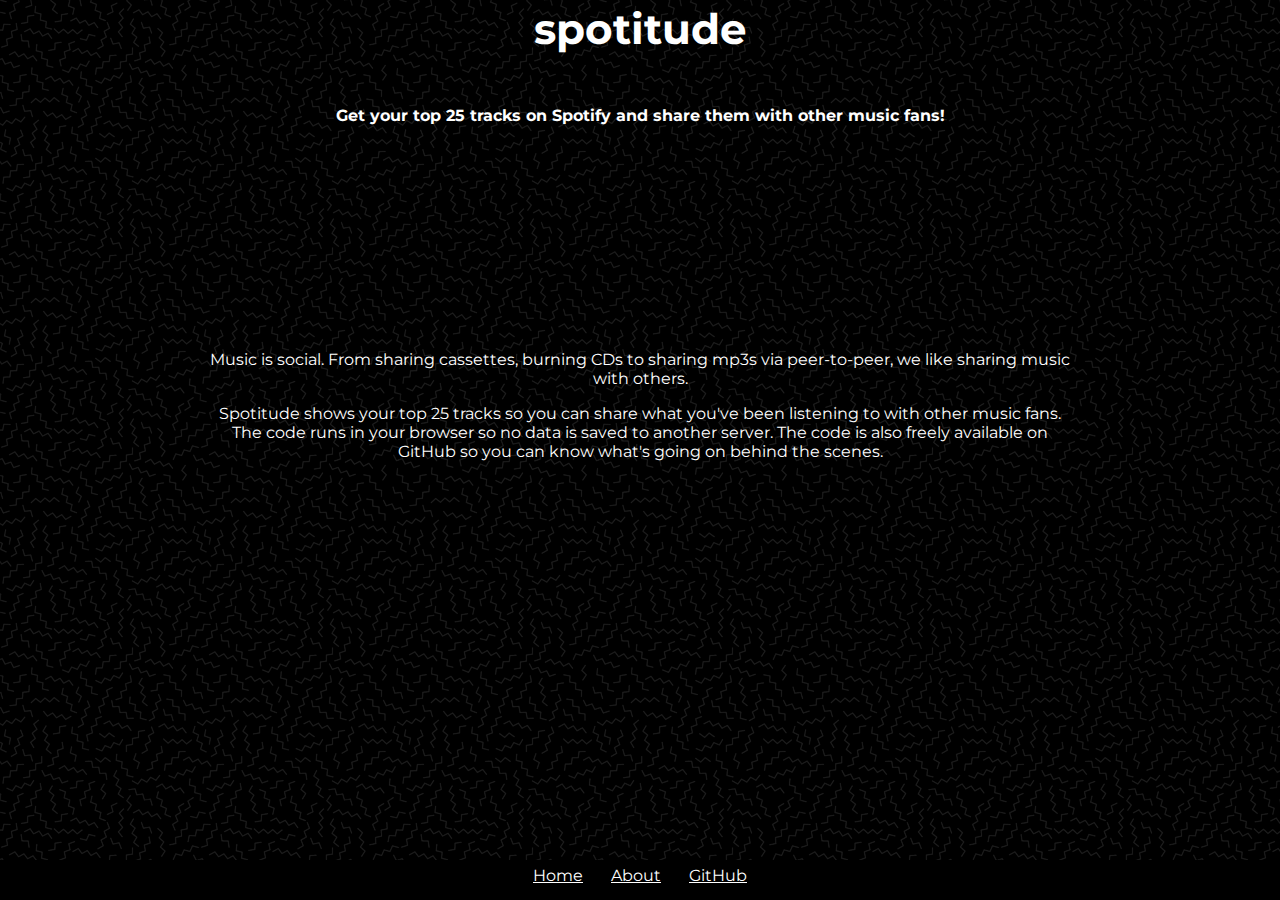
<file: about.html>
<html>
  <head>
    <link href="https://fonts.googleapis.com/css?family=Montserrat" rel="stylesheet">
    <link rel="stylesheet" href="styles.css?version=420">
  </head>
  <body>
    <table style="width:100%">
      <tr>
        <th>
          <center><h1>spotitude</h1></center>
        </th>
      </tr>
      <tr>
        <th style="padding:20px">
          <center><p>Get your top 25 tracks on Spotify and share them with other music fans!</p></center>
        </th>
      </tr>
      <tr>
        <th>
          <center>
            <table>
              <tr>
                <td style="padding:200px">
                  <center>
                    <p>Music is social. From sharing cassettes, burning CDs to sharing mp3s via peer-to-peer, we like sharing music with others.</p>
                    <p>
                      Spotitude shows your top 25 tracks so you can share what you've been listening to with other music fans. The code runs in your browser
                      so no data is saved to another server. The code is also freely available on GitHub so you can know what's going on behind the scenes.
                    </p>
                  </center>
                </td>
              </tr>
            </table>
          </center>
        </th>
      </tr>
    </table>
    <footer>
      <center>
        <a href="index.html">Home</a>
        <a href="about.html">About</a>
        <a href="https://github.com/dtcrout/spotitude-webapp">GitHub</a>
      </center>
    </footer>
  </body>
</html>
</file>
<file: styles.css>
html, body {
  background-image: url("./resources/images/memphis-mini-dark.png?v=420");
  background-color: #000000;
  background-repeat: repeat;
  height: 100%;
  margin: 0;
}

h1 {
  color: white;
  font-family: "Montserrat";
  font-size: 42px;
}

p {
  color: white;
  font-family: "Montserrat";
  font-size: 16px;
}

a {
  color: white;
  font-family: "Montserrat";
  padding-right: 12px;
  padding-left: 12px;
}

img {
  height: 120px;
  width: auto;
}

button {
  background-color: #1DB954;
  border: none;
  color: white;
  padding: 15px 32px;
  text-align: center;
  text-decoration: none;
  display: inline-block;
  font-family: "Montserrat";
  font-size: 16px;
  border-radius: 100px;
}

button.small {
  background-color: #1DB954;
  border: none;
  color: white;
  padding: 7px 16px;
  text-align: center;
  text-decoration: none;
  display: inline-block;
  font-family: "Montserrat";
  font-size: 16px;
}

footer {
  position: fixed;
  bottom: 0;
  width: 100%;
  height: 34px;
  padding-top: 6px;
  background: #000000;
}

/* table, th, td {
  border: 1px solid white;
} */
</file>
